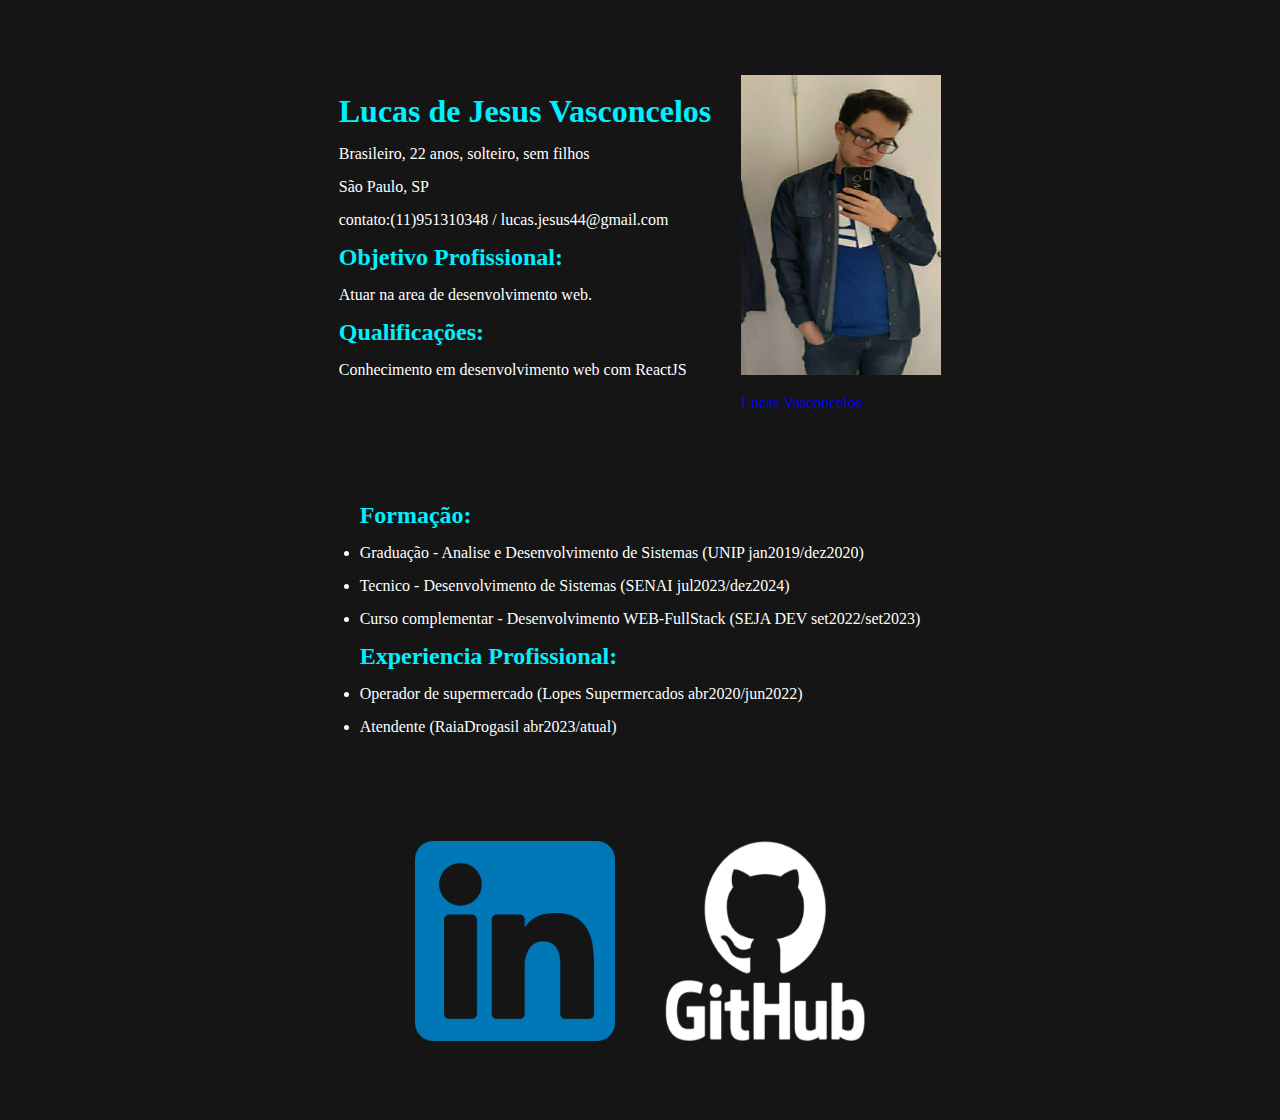
<file: index.html>
<!DOCTYPE html>
<html lang="en">
<head>
    <meta charset="UTF-8">
    <meta name="viewport" content="width=device-width, initial-scale=1.0">
    <title>Curriculo Lucas Vasconcelos</title>
    <link rel="stylesheet" href="./css/style.css">
</head>
<body >
    <header class ="mobileformat">
        <div class="lista">
            <h1>Lucas de Jesus Vasconcelos</h1>
            <p>Brasileiro, 22 anos, solteiro, sem filhos</p>
            <p>São Paulo, SP</p>
            <p>contato:(11)951310348 / lucas.jesus44@gmail.com</p>
            <h2>Objetivo Profissional:</h2>
            <p>Atuar na area de desenvolvimento web.</p>
            <h2>Qualificações:</h2>
            <p>Conhecimento em desenvolvimento web com ReactJS</p>
        </div>
        <div>
            <img src="img/perfil.jpg" alt="foto de Lucas Vasconcelos"><br>
            <a href="mailto:lucas.jesus44@gmail.com" alt="email de Lucas Vasconcelos">Lucas Vasconcelos</a>
        </div>
    </header>
    <main class="mobileformat">
        <h2>Formação:</h2>
        <ul class="lista">
            <li>Graduação - Analise e Desenvolvimento de Sistemas (UNIP jan2019/dez2020)</li>
            <li>Tecnico - Desenvolvimento de Sistemas (SENAI jul2023/dez2024)</li>
            <li>Curso complementar - Desenvolvimento WEB-FullStack (SEJA DEV set2022/set2023)</li>
        </ul>
        <h2>Experiencia Profissional:</h2>
        <ul class="lista">
            <li>Operador de supermercado (Lopes Supermercados abr2020/jun2022)</li>
            <li>Atendente (RaiaDrogasil abr2023/atual)</li>
        </ul>
    </main>
    <footer class ="mobileformat">
        <a href="https://www.linkedin.com/in/lucas-vasconcelos-1a030920a/" target="_blank">
            <img src="img/logo_linkedin.png" alt="linkedin Lucas Vasconcelos" class="imgSettings">
        </a>
        
        <a href="https://github.com/LucasVasconcelosDev" target="_blank">
            <img src="img/logo_GitHub.png" alt="github Lucas Vasconcelos" class="imgSettings">
        </a>
    </footer>
    
</body>
</html>
</file>
<file: css/style.css>
*{
    margin: 0;
    padding: 0;
    margin-top: 15px;
    margin-bottom: 15px;
    background-color: #151515;
    color: white;
}

body{
    display: flex;
    flex-direction: column;
    align-items: center;
    justify-content: space-around;
    gap: 30px;
    text-align: left;
}

header{
    display: flex;
    align-items: center;
    justify-content: space-around;
    gap: 30px;
}

footer{
    display: flex;
    align-items: center;
    justify-content: space-around;
    gap: 50px;
}

img{
    width: 200px;
    height: 300px;
}

h1, h2{
    color: #00f0ff;
}

a{
    color: blue;
    text-decoration: none;

}

a:hover{
    text-decoration: underline;
}

.imgSettings{
    width: 200px;
    height: 200px;
}

@media (max-width: 768px){
    .mobileformat{
        display: flex;
        flex-direction: column;
        align-items: center;
        justify-content: center;
    }
    .lista{
        text-align: center;
    }

}
</file>
